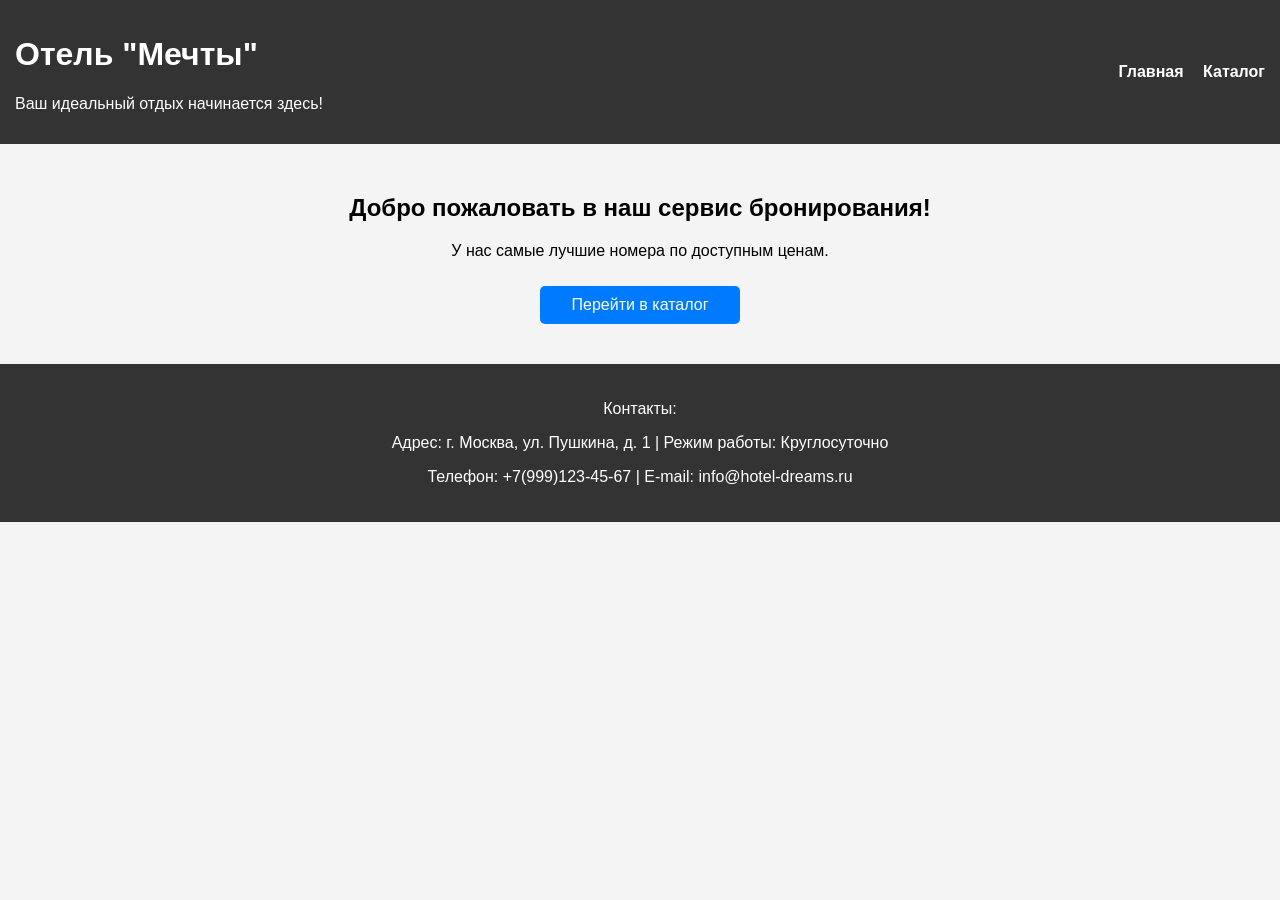
<file: index.html>
<!DOCTYPE html>
<html lang="ru">
<head>
    <meta charset="UTF-8">
    <title>Главная - Отель Мечты</title>
    <link rel="stylesheet" href="style.css">
</head>
<body>
    <header>
        <div>
            <h1>Отель "Мечты"</h1>
            <p>Ваш идеальный отдых начинается здесь!</p> <!-- Слоган -->
        </div>
        <nav>
            <a href="index.html">Главная</a>
            <a href="catalog.html">Каталог</a>
        </nav>
    </header>

    <div class="container" style="text-align: center; margin-top: 50px;">
        <h2>Добро пожаловать в наш сервис бронирования!</h2>
        <p>У нас самые лучшие номера по доступным ценам.</p>
        <a href="catalog.html" class="btn" style="width: 200px; display: inline-block;">Перейти в каталог</a>
    </div>

    <footer>
        <p>Контакты:</p>
        <p>Адрес: г. Москва, ул. Пушкина, д. 1 | Режим работы: Круглосуточно</p>
        <p>Телефон: +7(999)123-45-67 | E-mail: info@hotel-dreams.ru</p>
    </footer>
</body>
</html>
</file>
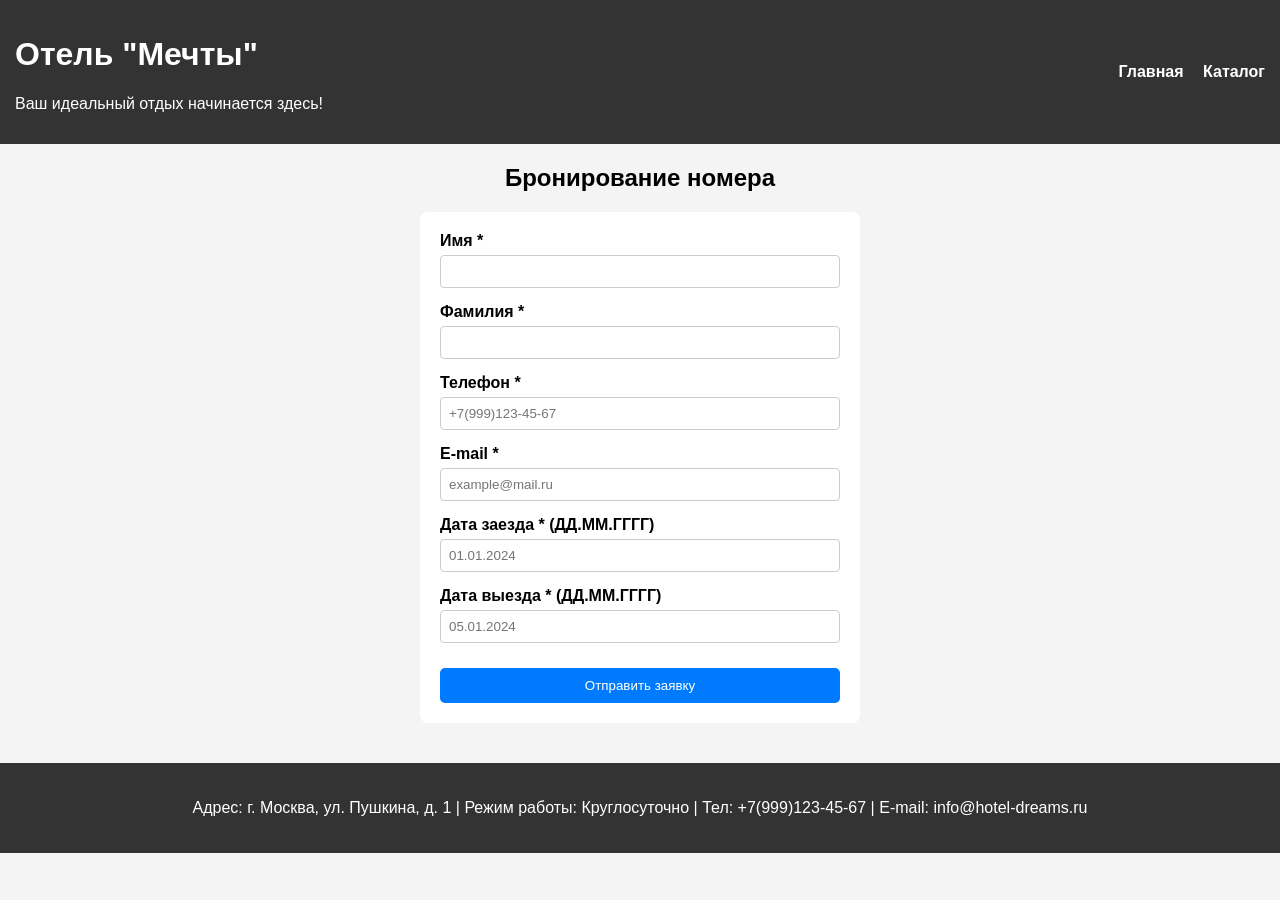
<file: booking.html>
<!DOCTYPE html>
<html lang="ru">
<head>
    <meta charset="UTF-8">
    <title>Бронирование - Отель Мечты</title>
    <link rel="stylesheet" href="style.css">
    <script>
        // Простой скрипт для вывода сообщения при успешной отправке
        function submitForm(event) {
            event.preventDefault(); // Отменяем реальную отправку
            alert("Заявка успешно отправлена! Администратор свяжется с вами.");
            window.location.href = "index.html"; // Возврат на главную
        }
    </script>
</head>
<body>
    <header>
        <div>
            <h1>Отель "Мечты"</h1>
            <p>Ваш идеальный отдых начинается здесь!</p>
        </div>
        <nav>
            <a href="index.html">Главная</a>
            <a href="catalog.html">Каталог</a>
        </nav>
    </header>

    <div class="container">
        <h2 style="text-align: center;">Бронирование номера</h2>
        
        <form onsubmit="submitForm(event)">
            <div class="form-group">
                <label>Имя *</label>
                <!-- Валидация: только кириллица, пробелы, точки, тире -->
                <input type="text" required pattern="[А-Яа-яЁё\s\.\-]+" title="Только русские буквы, пробелы, точки и тире">
            </div>
            
            <div class="form-group">
                <label>Фамилия *</label>
                <input type="text" required pattern="[А-Яа-яЁё\s\.\-]+" title="Только русские буквы, пробелы, точки и тире">
            </div>
            
            <div class="form-group">
                <label>Телефон *</label>
                <!-- Валидация формата +7(XXX)XXX-XX-XX -->
                <input type="tel" required placeholder="+7(999)123-45-67" pattern="\+7\(\d{3}\)\d{3}-\d{2}-\d{2}" title="Формат: +7(XXX)XXX-XX-XX">
            </div>
            
            <div class="form-group">
                <label>E-mail *</label>
                <input type="email" required placeholder="example@mail.ru">
            </div>
            
            <div class="form-group">
                <label>Дата заезда * (ДД.ММ.ГГГГ)</label>
                <!-- Просим ввести вручную для соблюдения формата из задания -->
                <input type="text" required placeholder="01.01.2024" pattern="\d{2}\.\d{2}\.\d{4}" title="Введите дату в формате ДД.ММ.ГГГГ">
            </div>
            
            <div class="form-group">
                <label>Дата выезда * (ДД.ММ.ГГГГ)</label>
                <input type="text" required placeholder="05.01.2024" pattern="\d{2}\.\d{2}\.\d{4}" title="Введите дату в формате ДД.ММ.ГГГГ">
            </div>
            
            <button type="submit" class="btn">Отправить заявку</button>
        </form>
    </div>

    <footer>
        <p>Адрес: г. Москва, ул. Пушкина, д. 1 | Режим работы: Круглосуточно | Тел: +7(999)123-45-67 | E-mail: info@hotel-dreams.ru</p>
    </footer>
</body>
</html>
</file>
<file: style.css>
body { font-family: Arial, sans-serif; margin: 0; padding: 0; background-color: #f4f4f4; }
header { background-color: #333; color: white; padding: 15px; display: flex; justify-content: space-between; align-items: center; }
header a { color: white; text-decoration: none; margin-left: 15px; font-weight: bold; }
footer { background-color: #333; color: white; padding: 20px; text-align: center; margin-top: 40px; }
.container { width: 80%; margin: 20px auto; }
.grid { display: flex; flex-wrap: wrap; gap: 20px; justify-content: space-between; }
.card { background: white; padding: 15px; border-radius: 8px; width: 30%; box-shadow: 0 2px 5px rgba(0,0,0,0.1); box-sizing: border-box; }
.card img { width: 100%; height: 150px; object-fit: cover; border-radius: 4px; background: #ccc; }
.btn { display: inline-block; background: #007BFF; color: white; padding: 10px 15px; text-decoration: none; border-radius: 5px; border: none; cursor: pointer; margin-top: 10px; width: 100%; text-align: center; box-sizing: border-box;}
.btn:hover { background: #0056b3; }
.filters { background: white; padding: 15px; margin-bottom: 20px; border-radius: 8px; display: flex; gap: 10px; align-items: center; }
form { background: white; padding: 20px; border-radius: 8px; max-width: 400px; margin: 0 auto; }
.form-group { margin-bottom: 15px; }
.form-group label { display: block; margin-bottom: 5px; font-weight: bold; }
.form-group input { width: 100%; padding: 8px; box-sizing: border-box; border: 1px solid #ccc; border-radius: 4px; }
</file>
